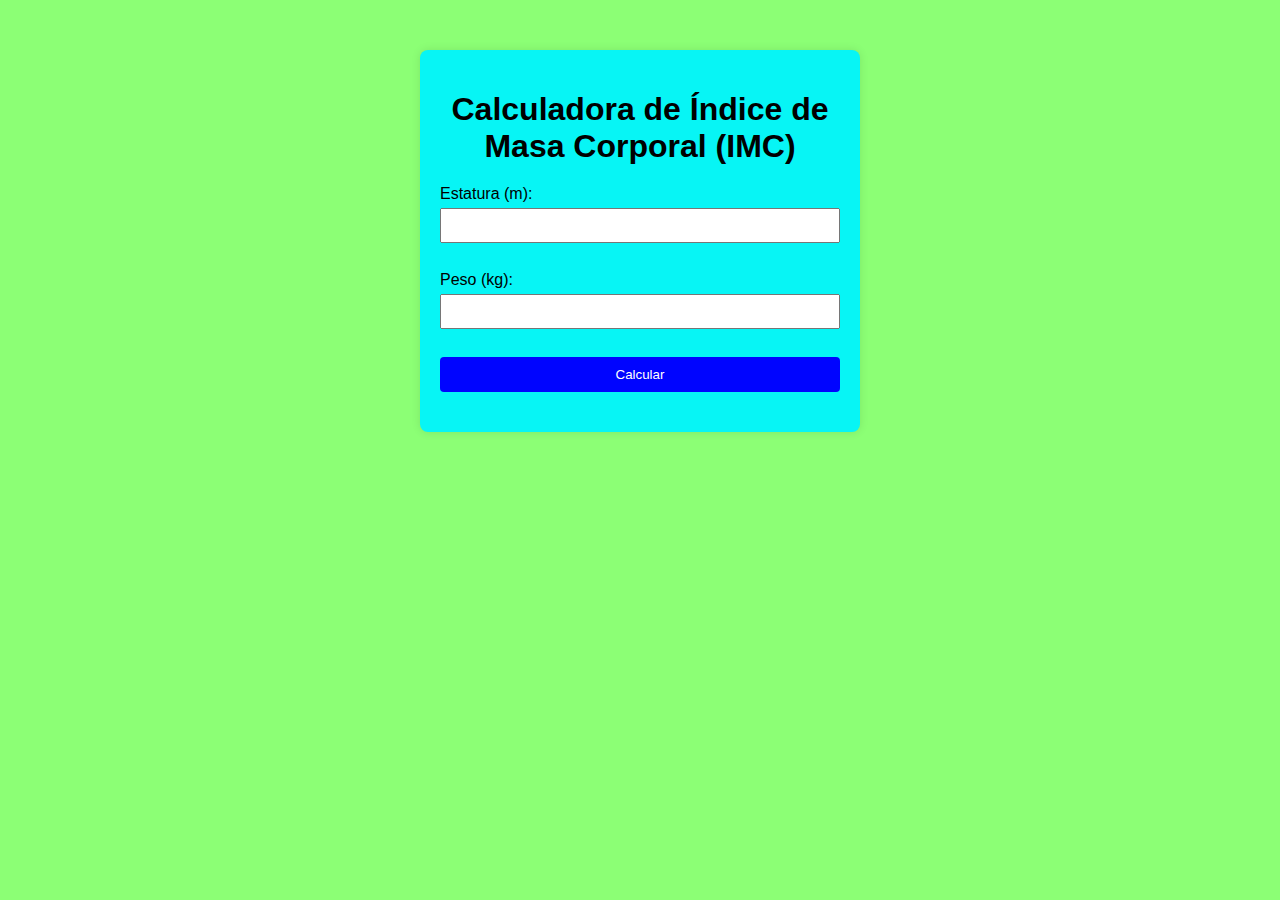
<file: actividad 4/index.html>
<!DOCTYPE html>
<html lang="es">
<head>
    <meta charset="UTF-8">
    <meta name="viewport" content="width=device-width, initial-scale=1.0">
    <title>Calculadora de IMC</title>
    <link rel="stylesheet" href="styles.css">
</head>
<body>
    <div class="container">
        <h1>Calculadora de Índice de Masa Corporal (IMC)</h1>
        <form id="imc-form">
            <label for="estatura">Estatura (m):</label>
            <input type="number" id="estatura" name="estatura" step="0.01" required><br>
            <label for="peso">Peso (kg):</label>
            <input type="number" id="peso" name="peso" required><br>
            <button type="submit">Calcular</button>
        </form>    
        <div id="resultado"></div>
    </div>
    <script src="code.js"></script>
</body>
</html>
</file>
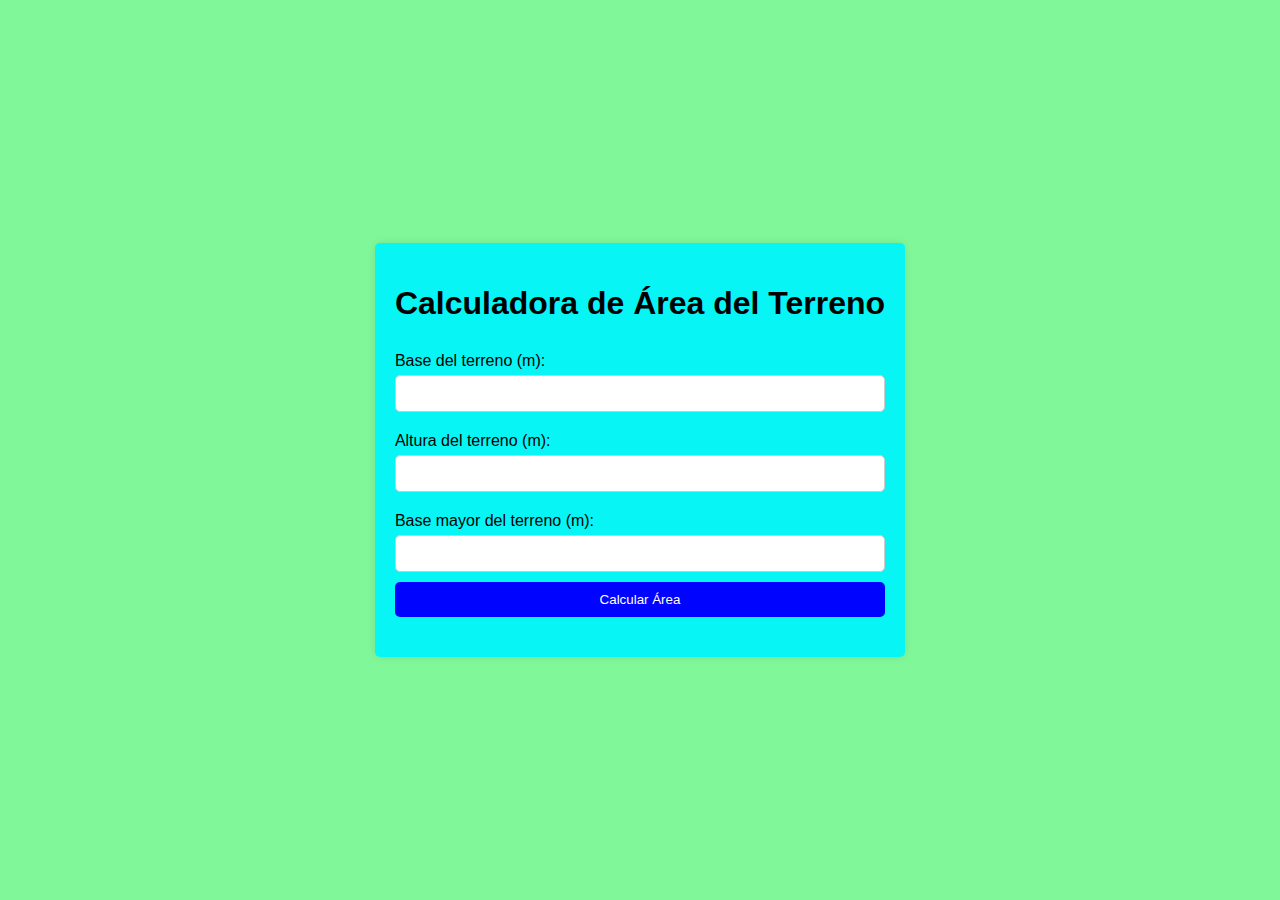
<file: Actividad 5/index.html>
<!DOCTYPE html>
<html lang="es">
<head>
    <meta charset="UTF-8">
    <meta name="viewport" content="width=device-width, initial-scale=1.0">
    <title>Cálculo de Área del Terreno</title>
    <link rel="stylesheet" href="styles.css">
</head>
<body>
    <div class="container">
        <h1>Calculadora de Área del Terreno</h1>
        <form id="areaForm">
            <label for="base">Base del terreno (m):</label>
            <input type="number" id="base" name="base" required>

            <label for="altura">Altura del terreno (m):</label>
            <input type="number" id="altura" name="altura" required>

            <label for="baseMayor">Base mayor del terreno (m):</label>
            <input type="number" id="baseMayor" name="baseMayor" required>

            <button type="button" onclick="calcularArea()">Calcular Área</button>
        </form>
        <p id="resultado"></p>
    </div>
    <script src="code.js"></script>
</body>
</html>
</file>
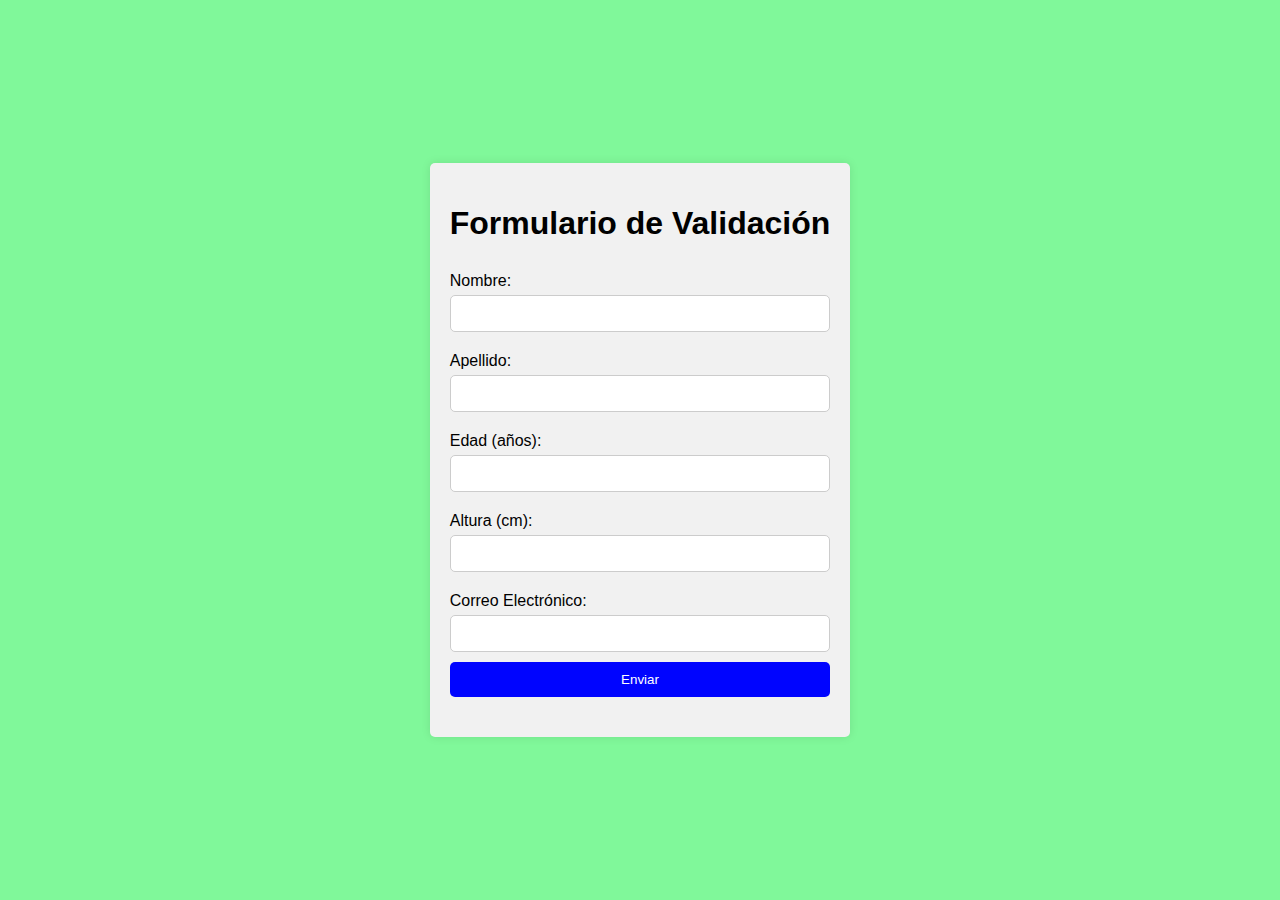
<file: Actividad 6/index.html>
<!DOCTYPE html>
<html lang="es">
<head>
    <meta charset="UTF-8">
    <meta name="viewport" content="width=device-width, initial-scale=1.0">
    <title>Formulario de Validación</title>
    <link rel="stylesheet" href="styles.css">
</head>
<body>
    <div class="container">
        <h1>Formulario de Validación</h1>
        <form id="validationForm">
            <label for="nombre">Nombre:</label>
            <input type="text" id="nombre" name="nombre" maxlength="50" required>
            
            <label for="apellido">Apellido:</label>
            <input type="text" id="apellido" name="apellido" maxlength="50" required>
            
            <label for="edad">Edad (años):</label>
            <input type="number" id="edad" name="edad" required>
            
            <label for="altura">Altura (cm):</label>
            <input type="number" id="altura" name="altura" required>
            
            <label for="email">Correo Electrónico:</label>
            <input type="email" id="email" name="email" required>
            
            <button type="button" onclick="validarFormulario()">Enviar</button>
        </form>
        <p id="mensaje"></p>
    </div>
    <script src="code.js"></script>
</body>
</html>
</file>
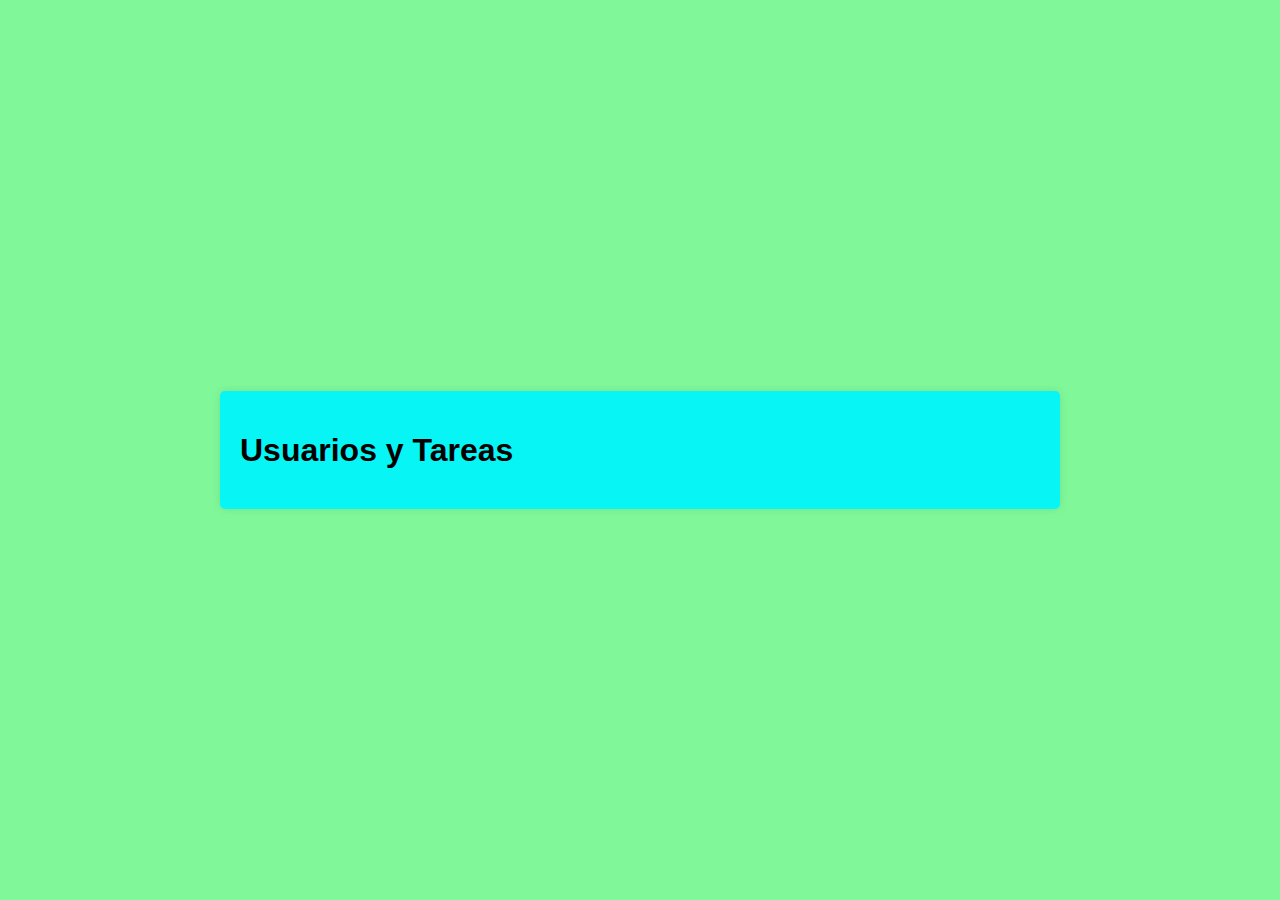
<file: Actividad 7/index.html>
<!DOCTYPE html>
<html lang="es">
<head>
    <meta charset="UTF-8">
    <meta name="viewport" content="width=device-width, initial-scale=1.0">
    <title>Lista de Usuarios y Tareas</title>
    <link rel="stylesheet" href="styles.css">
</head>
<body>
    <div class="container">
        <h1>Usuarios y Tareas</h1>
        <div id="usuarios"></div>
    </div>
    <script src="code.js"></script>
</body>
</html>
</file>
<file: actividad 4/styles.css>
body {
    font-family: Arial, sans-serif;
    margin: 0;
    padding: 0;
    background-color: #8cff75;
}

.container {
    max-width: 400px;
    margin: 50px auto;
    padding: 20px;
    background-color: #07f5f5;
    border-radius: 8px;
    box-shadow: 0 0 10px rgba(0, 0, 0, 0.1);
}

h1 {
    text-align: center;
    margin-bottom: 20px;
}

form {
    display: flex;
    flex-direction: column;
}

label {
    margin-bottom: 5px;
}

input[type="number"] {
    padding: 8px;
    margin-bottom: 10px;
}

button {
    padding: 10px;
    background-color: #0004ff;
    color: #fff;
    border: none;
    border-radius: 4px;
    cursor: pointer;
}

button:hover {
    background-color: #0056b3;
}

#resultado {
    margin-top: 20px;
    text-align: center;
}
</file>
<file: Actividad 5/styles.css>
body {
    font-family: Arial, sans-serif;
    display: flex;
    justify-content: center;
    align-items: center;
    height: 100vh;
    margin: 0;
    background-color: #80f89a;
}

.container {
    background-color: #07f5f5;
    padding: 20px;
    border-radius: 5px;
    box-shadow: 0 0 10px rgba(0, 0, 0, 0.1);
}

h1 {
    margin-bottom: 20px;
}

form {
    display: flex;
    flex-direction: column;
}

label {
    margin-top: 10px;
}

input {
    padding: 10px;
    margin-top: 5px;
    margin-bottom: 10px;
    border: 1px solid #ccc;
    border-radius: 5px;
}

button {
    padding: 10px;
    background-color: #0004ff;
    color: white;
    border: none;
    border-radius: 5px;
    cursor: pointer;
}

button:hover {
    background-color: #07f513;
}

p#resultado {
    margin-top: 20px;
    font-size: 18px;
}
</file>
<file: Actividad 6/styles.css>
body {
    font-family: Arial, sans-serif;
    display: flex;
    justify-content: center;
    align-items: center;
    height: 100vh;
    margin: 0;
    background-color: #80f89a;
}

.container {
    background-color: #f1f1f1;
    padding: 20px;
    border-radius: 5px;
    box-shadow: 0 0 10px rgba(0, 0, 0, 0.1);
}

h1 {
    margin-bottom: 20px;
}

form {
    display: flex;
    flex-direction: column;
}

label {
    margin-top: 10px;
}

input {
    padding: 10px;
    margin-top: 5px;
    margin-bottom: 10px;
    border: 1px solid #ccc;
    border-radius: 5px;
}

button {
    padding: 10px;
    background-color: #0004ff;
    color: white;
    border: none;
    border-radius: 5px;
    cursor: pointer;
}

button:hover {
    background-color: #07f513;
}

p#mensaje {
    margin-top: 20px;
    font-size: 18px;
}
</file>
<file: Actividad 7/styles.css>
body {
    font-family: Arial, sans-serif;
    display: flex;
    justify-content: center;
    align-items: center;
    height: 100vh;
    margin: 0;
    background-color: #80f89a;
}

.container {
    background-color: #07f5f5;
    padding: 20px;
    border-radius: 5px;
    box-shadow: 0 0 10px rgba(0, 0, 0, 0.1);
    width: 80%;
    max-width: 800px;
}

h1 {
    margin-bottom: 20px;
}

.user {
    margin-bottom: 20px;
    padding: 10px;
    border: 1px solid #ccc;
    border-radius: 5px;
    background-color: #f9f9f9;
}

.user h2 {
    margin: 0 0 10px;
}

button {
    padding: 10px;
    background-color: #0004ff;
    color: white;
    border: none;
    border-radius: 5px;
    cursor: pointer;
}

button:hover {
    background-color: #07f513;
}

.tareas {
    margin-top: 10px;
    padding: 10px;
    border-top: 1px solid #ccc;
}

.tarea {
    padding: 5px;
    margin: 5px 0;
    border-radius: 3px;
}

.tarea.completed {
    background-color: #d4edda;
}

.tarea.not-completed {
    background-color: #f8d7da;
}
</file>
